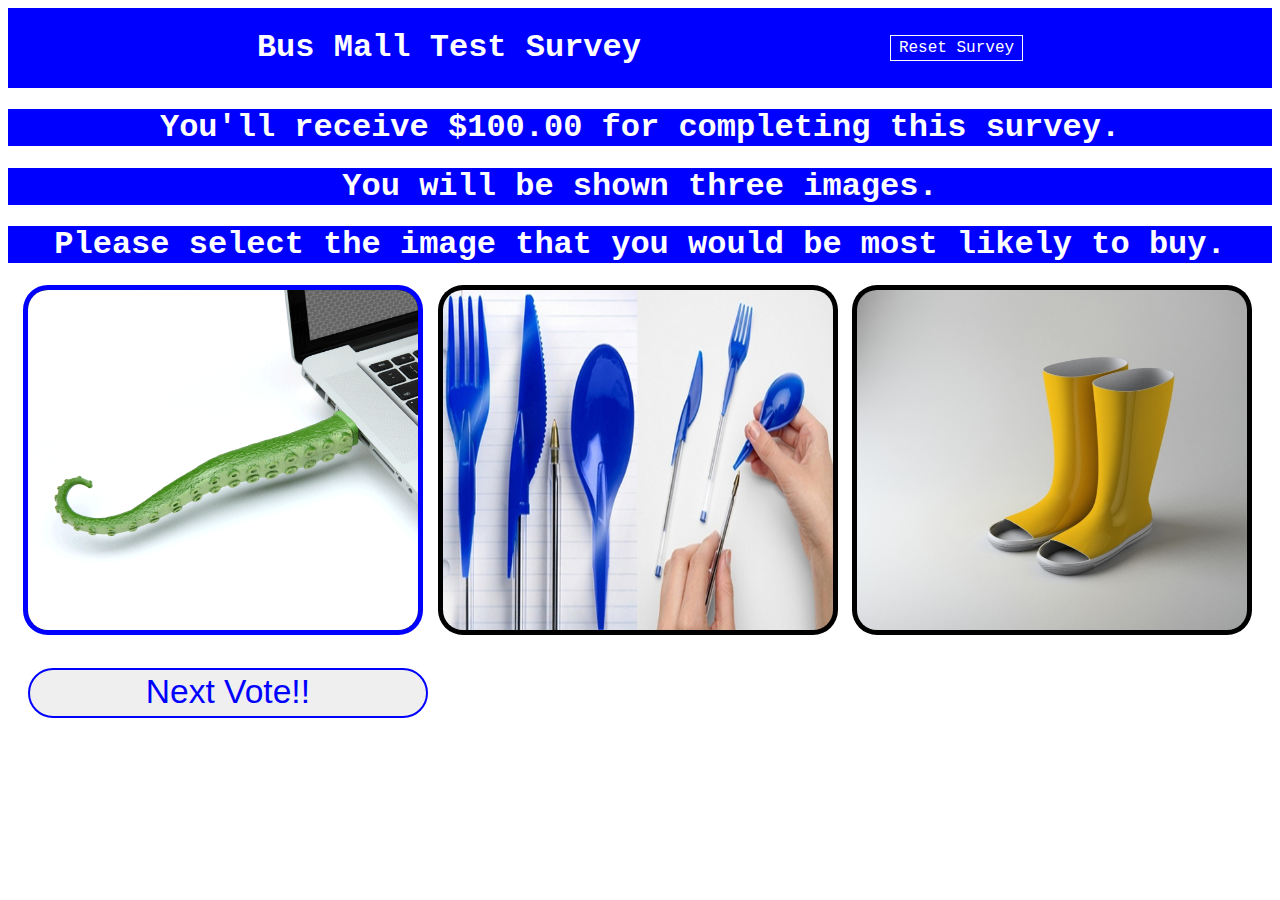
<file: index.html>
<!DOCTYPE html>
<html lang="en">

<head>
    <meta charset="UTF-8">
    <meta name="viewport" content="width=device-width, initial-scale=1.0">
    <meta http-equiv="X-UA-Compatible" content="ie=edge">
    <link rel="stylesheet" href="style.css">
    <title>Bus Mall API</title>
</head>

<body>
    <Header>
        <h1>Bus Mall Test Survey</h1>
        <nav>
            <a href="/">Reset Survey</a>
        </nav>
    </Header>
    <h1>
        You'll receive $100.00 for completing this survey.
    </h1>
    <h1>
        You will be shown three images.
    </h1>
    <h1>
        Please select the image that you would be most likely to buy.
    </h1>
    <section id="image-area">
        <form>
            <label>
                <span id="product1span"></span>
                <input id="buttonImg1" type='radio' name='product' checked>
                <img class="radio-image" id="img1" src="" alt="">
            </label>
            <label>
                <span id="product2span"></span>
                <input id="buttonImg2" type='radio' name='product'>
                <img class="radio-image" id="img2" src="" alt="">
            </label>
            <label>
                <span id="product3span"></span>
                <input id="buttonImg3" type='radio' name='product'>
                <img class="radio-image" id="img3" src="" alt="">
            </label><br><br>
            <button id="reset">Next Vote!!</button>
        </form>
    </section>
    <script type="module" src="./src/app.js"></script>
</body>

</html>
</file>
<file: style.css>
* {
    box-sizing: border-box;
}
header {
    display: flex;
    justify-content: space-evenly;
    align-items: center;
    background: blue;
    color: white;
}
html {
    font-family: 'Courier New', Courier, monospace;
}

header nav a {
    display: flex;
    justify-content: space-evenly;
    color: white;
    border: 1px solid white;
    padding: 3px 8px;
    text-decoration: none;
    transition: color 200ms ease-in;
}

h1 {
    font-family: 'Courier New', Courier, monospace;
    display: flex;
    justify-content: space-evenly;
    align-items: center;
    background: blue;
    color: white;
}

#image-area {
    display: flex;
    justify-content: space-evenly;
    padding: 0;
    display: flex;
    flex-wrap: wrap;
}

#image-area img {
    list-style: none;
    position: relative;
    background: black;
    border-radius: 25px;
    width: 400px;
    height: 350px;
    margin-right: 5px;
    margin-bottom: 5px;
    text-align: center;
}
#reset {
    color: blue;
    border: 2px solid blue;
    padding: 3px 8px;
    display: flex;
    justify-content: center;
    border-radius: 25px;
    width: 400px;
    height: 50px;
    margin-right: 5px;
    margin-bottom: 5px;
    text-align: center;
    font-size: 2.1rem;
    margin: 5px;
}
#reset a:hover {
    box-shadow: 2px 2px 3px #bbb;
    transform: translate3d(-1px, -1px, 0);
}
button:focus { 
    outline: none; 
}
.radio-image {
    border: 5px solid transparent;
    border-radius: 100%;
    width: 50px;
}

input:checked + .radio-image {
    border: 5px solid blue;
}

input {
    display: none;
}

.hidden {
    display: none;
}
</file>
